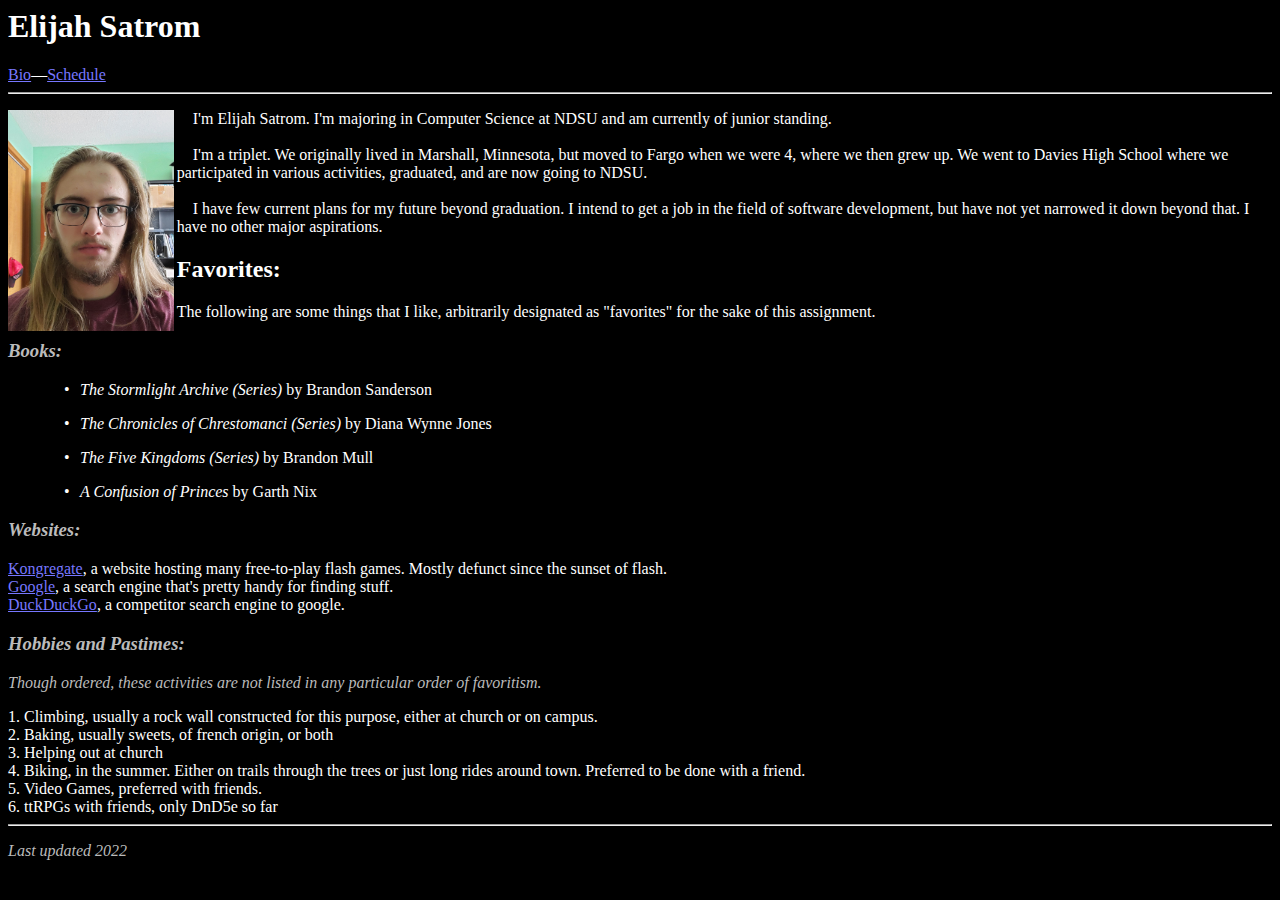
<file: Website/index.html>
<html>
    <head>
        <title>Elijah Satrom: Bio</title>
        <link rel="stylesheet" href="style.css">
    </head>
    <body>
        <Header><h1>Elijah Satrom</h1></Header>
        <nav>
            <a href="index.html">Bio</a>—<a href="schedule.html">Schedule</a>
        </nav>
        <hr>
        
        <main>
            <p>
                <img src="portrait.jpg" height="25%" width="auto" align="left" alt="Picture of Elijah">
                &emsp;I'm Elijah Satrom. I'm majoring in Computer Science at NDSU and am currently of junior standing.
                <br><br>&emsp;I'm a triplet. We originally lived in Marshall, Minnesota, but moved to Fargo when we were 4, where we then grew up. We went to Davies High School where we participated in various activities, graduated, and are now going to NDSU.
                <br><br>&emsp;I have few current plans for my future beyond graduation. I intend to get a job in the field of software development, but have not yet narrowed it down beyond that. I have no other major aspirations.
            </p>
            <h2>Favorites:</h2>
            <p>The following are some things that I like, arbitrarily designated as "favorites" for the sake of this assignment.</p>
            <h3>Books:</h3>
            <ul><i>The Stormlight Archive (Series)</i> by Brandon Sanderson</ul>
            <ul><i>The Chronicles of Chrestomanci (Series)</i> by Diana Wynne Jones</ul>
            <ul><i>The Five Kingdoms (Series)</i> by Brandon Mull</ul>
            <ul><i>A Confusion of Princes</i> by Garth Nix</ul>
            <h3>Websites:</h3>
            <a href="kongregate.com">Kongregate</a>, a website hosting many free-to-play flash games. Mostly defunct since the sunset of flash.
            <br><a href="google.com">Google</a>, a search engine that's pretty handy for finding stuff.
            <br><a href="duckduckgo.com">DuckDuckGo</a>, a competitor search engine to google.
            <h3>Hobbies and Pastimes:</h3>
            <p class="note">Though ordered, these activities are not listed in any particular order of favoritism.</p>
            <li>Climbing, usually a rock wall constructed for this purpose, either at church or on campus.</li>
            <li>Baking, usually sweets, of french origin, or both</li>
            <li>Helping out at church</li>
            <li>Biking, in the summer. Either on trails through the trees or just long rides around town. Preferred to be done with a friend.</li>
            <li>Video Games, preferred with friends.</li>
            <li>ttRPGs with friends, only DnD5e so far</li>
        </main>
        <hr>
        <footer>
            <p class="note">Last updated 2022</p>
        </footer>
    </body>
</html>
</file>
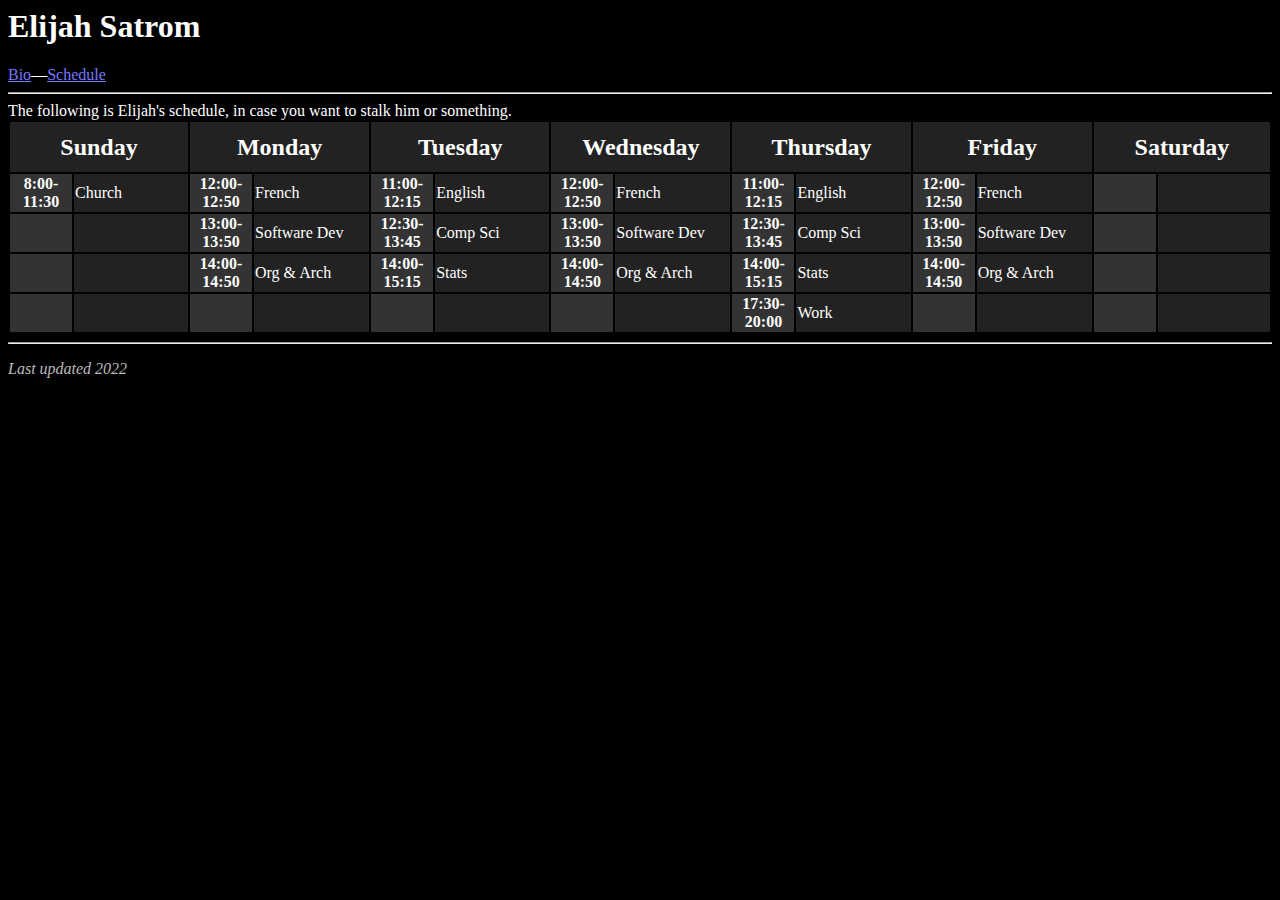
<file: Website/schedule.html>
<html>
    <head>
        <title>Elijah Satrom: Schedule</title>
        <link rel="stylesheet" href="style.css">
    </head>
    <body>
        <Header><h1>Elijah Satrom</h1></Header>
        <nav>
            <a href="index.html">Bio</a>—<a href="schedule.html">Schedule</a>
        </nav>
        <hr>
        <main>
            The following is Elijah's schedule, in case you want to stalk him or something.
            <table>
                <tbody>
                    <tr>
                        <th colspan="3" class="headerRow">Sunday</th>
                        <th colspan="3" class="headerRow">Monday</th>
                        <th colspan="3" class="headerRow">Tuesday</th>
                        <th colspan="3" class="headerRow">Wednesday</th>
                        <th colspan="3" class="headerRow">Thursday</th>
                        <th colspan="3" class="headerRow">Friday</th>
                        <th colspan="3" class="headerRow">Saturday</th>
                    </tr>
                    <tr>
                        <th>8:00-11:30</th><td colspan="2">Church</td>
                        <th>12:00-12:50</th><td colspan="2">French</td>
                        <th>11:00-12:15</th><td colspan="2">English</td>
                        <th>12:00-12:50</th><td colspan="2">French</td>
                        <th>11:00-12:15</th><td colspan="2">English</td>
                        <th>12:00-12:50</th><td colspan="2">French</td>
                        <th></th><td colspan="2"></td>
                    </tr>
                    <tr>
                        <th></th><td colspan="2"></td>
                        <th>13:00-13:50</th><td colspan="2">Software Dev</td>
                        <th>12:30-13:45</th><td colspan="2">Comp Sci</td>
                        <th>13:00-13:50</th><td colspan="2">Software Dev</td>
                        <th>12:30-13:45</th><td colspan="2">Comp Sci</td>
                        <th>13:00-13:50</th><td colspan="2">Software Dev</td>
                        <th></th><td colspan="2"></td>
                    </tr>
                    <tr>
                        <th></th><td colspan="2"></td>
                        <th>14:00-14:50</th><td colspan="2">Org & Arch</td>
                        <th>14:00-15:15</th><td colspan="2">Stats</td>
                        <th>14:00-14:50</th><td colspan="2">Org & Arch</td>
                        <th>14:00-15:15</th><td colspan="2">Stats</td>
                        <th>14:00-14:50</th><td colspan="2">Org & Arch</td>
                        <th></th><td colspan="2"></td>
                    </tr>
                    <tr>
                        <th></th><td colspan="2"></td>
                        <th></th><td colspan="2"></td>
                        <th></th><td colspan="2"></td>
                        <th></th><td colspan="2"></td>
                        <th>17:30-20:00</th><td colspan="2">Work</td>
                        <th></th><td colspan="2"></td>
                        <th></th><td colspan="2"></td>
                    </tr>
                </tbody>
            </table>
        </main>
        
        <hr>
        <footer>
            <p class="note">Last updated 2022</p>
        </footer>
    </body>
</html>
</file>
<file: Website/style.css>
/* tr {
    
} */
tbody {
    border: 1px solid;
    border-radius: 0%;
    color: #FFF;
    background-color: #222;
}
th {
    font: bold;
    background-color: #333;
    width: 60;
}
td {
    width: 120;
}
body {
    background-color: #000;
    color: #FFF;
}
.headerRow {
    background-color: #222;
    font-size: x-large;
    height: 50;
}
h1 h2 {
    font-variant: small-caps;
}
h3 {
    font-style: italic;
    color: #BBB;
}
ul {
    list-style: none;
}
li {
    list-style: decimal;
    margin-left: 1em;
}
ul::before {
    content: "\2022";
    color: #FFF;
    display: inline-block;
    width: 1em;
    margin-left: 1em;
}
.note {
    color: #BBB;
    font-style: italic;
}
a:link {
    color: #77F;
}
a:visited{
    color: #B7F;
}
a:hover{
    color: #00F;
    text-decoration: none;
    background-color: #BBB;
}
a:active{
    color: #77F;
    text-decoration: none;
    background-color: #333;
}
</file>
